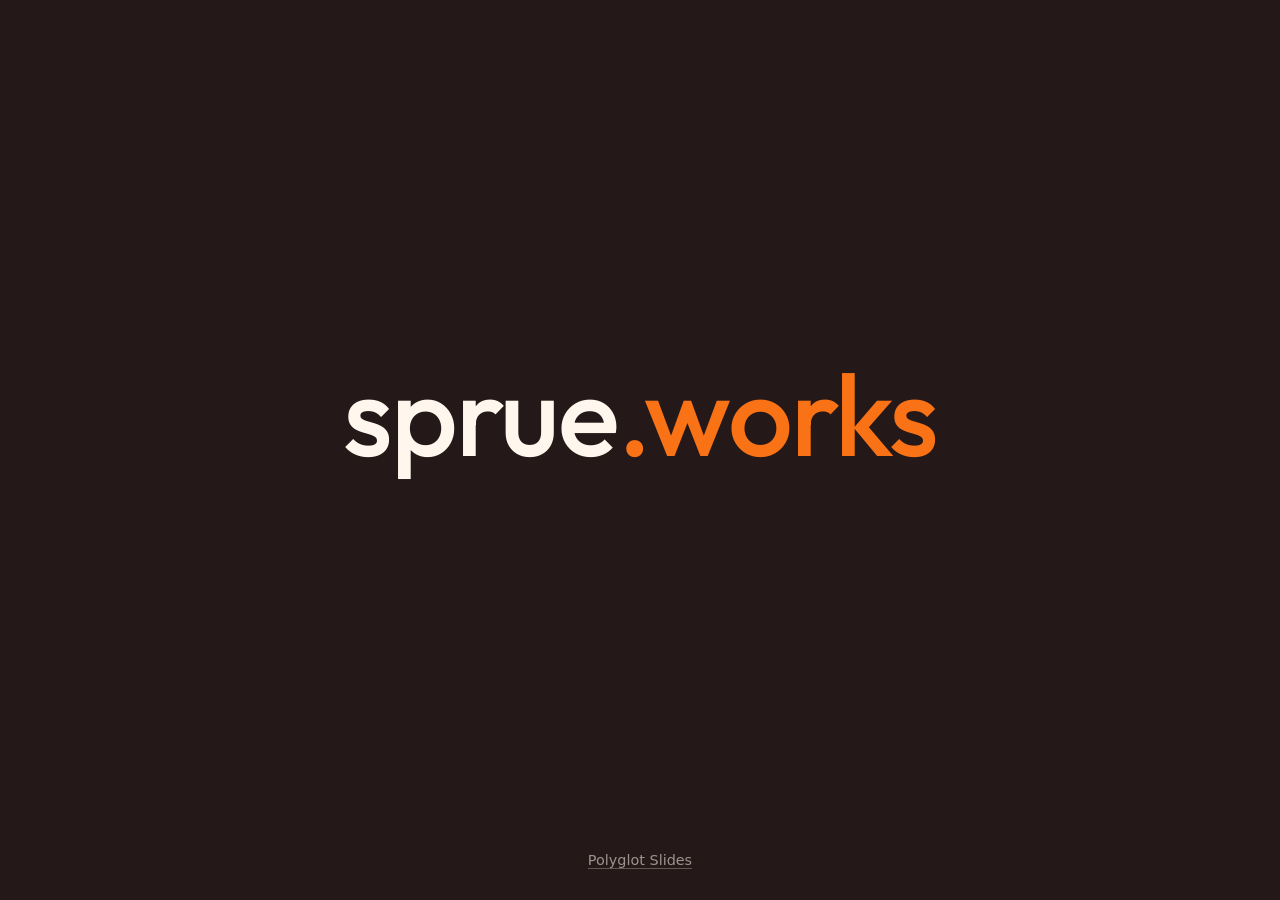
<file: index.html>
<!doctype html>
<html lang="en">
  <head>
    <meta charset="utf-8" />
    <meta name="viewport" content="width=device-width, initial-scale=1" />
    <title>sprue.works</title>
    <meta name="description" content="sprue.works" />
    <meta name="color-scheme" content="dark" />
    <meta name="theme-color" content="#251818" />

    <!-- Typeface: keep this link and the --wordmark-font block at the top of style.css in sync. -->
    <link rel="preconnect" href="https://fonts.googleapis.com" />
    <link rel="preconnect" href="https://fonts.gstatic.com" crossorigin />
    <link
      href="https://fonts.googleapis.com/css2?family=Outfit:wght@500&amp;display=swap"
      rel="stylesheet"
    />

    <link rel="stylesheet" href="style.css" />
  </head>
  <body>
    <main>
      <!--
        Wordmark. Until the logo (#1) lands, this is plain text.
        To swap in the SVG, replace the two <span>s below with one line:
          <img class="wordmark__mark" src="logo.svg" alt="sprue.works" />
      -->
      <h1 class="wordmark">
        <span class="wordmark__sprue">sprue</span><span class="wordmark__works">.works</span>
      </h1>
    </main>

    <footer>
      <a href="https://polyglot.sprue.works">Polyglot Slides</a>
    </footer>
  </body>
</html>
</file>
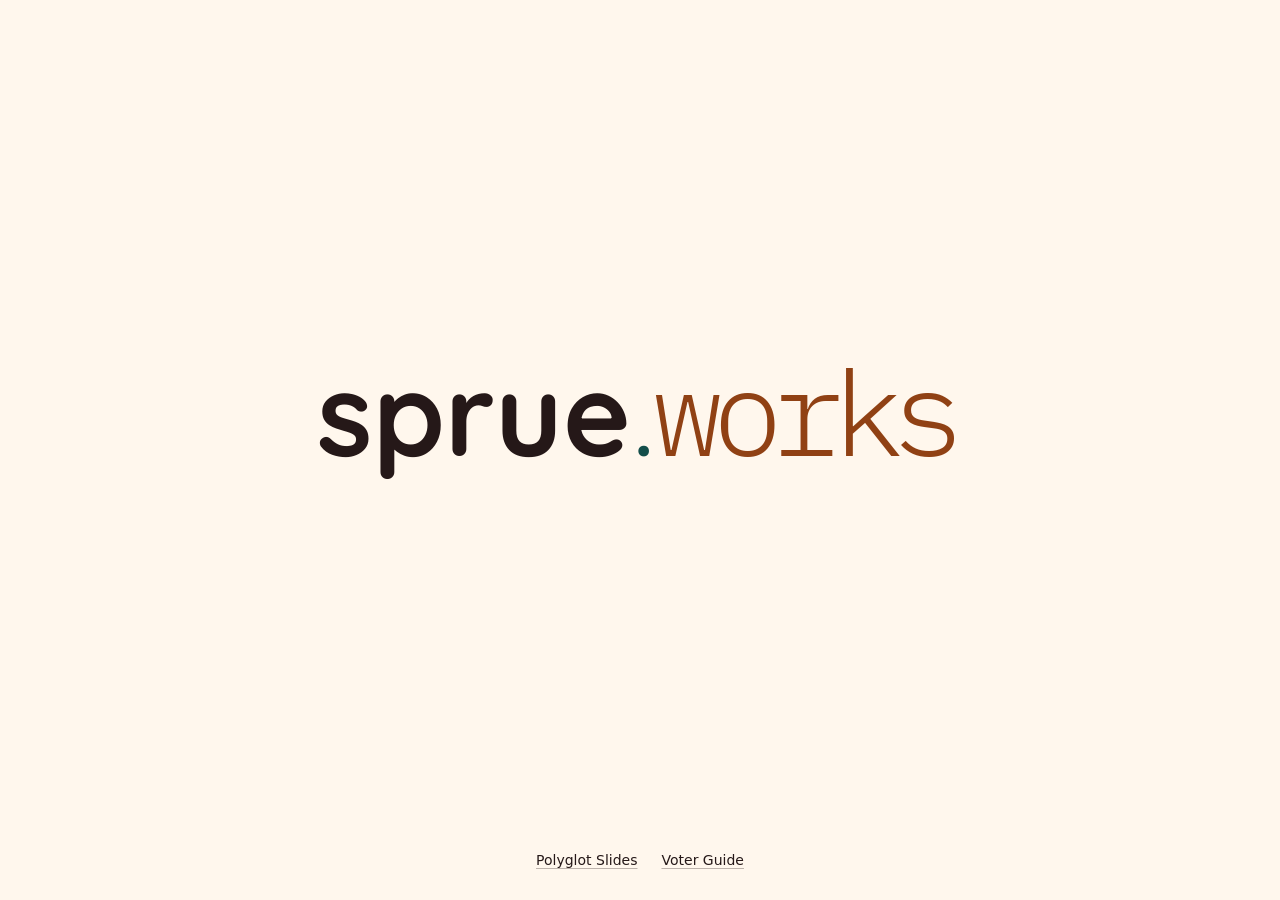
<file: public/index.html>
<!doctype html>
<html lang="en">
  <head>
    <meta charset="utf-8" />
    <meta name="viewport" content="width=device-width, initial-scale=1" />
    <title>sprue.works</title>
    <meta name="description" content="sprue.works" />
    <meta name="color-scheme" content="light dark" />
    <!-- A meta tag cannot read a CSS variable: these mirror --sw-bg in
         brand/v1/theme.css (Floral White / Coffee Bean). Change them together. -->
    <meta name="theme-color" media="(prefers-color-scheme: light)" content="#fff7ed" />
    <meta name="theme-color" media="(prefers-color-scheme: dark)" content="#251818" />

    <!-- Brand tokens (typefaces, palette) and the wordmark composition built
         from them, both hosted for other properties under /brand/v1/ and
         documented in brand/README.md. theme.css @imports the Google Fonts CSS
         itself; the preconnects just warm those hosts. -->
    <link rel="preconnect" href="https://fonts.googleapis.com" />
    <link rel="preconnect" href="https://fonts.gstatic.com" crossorigin />
    <link rel="stylesheet" href="brand/v1/theme.css" />
    <link rel="stylesheet" href="brand/v1/wordmark.css" />
    <link rel="stylesheet" href="style.css" />
  </head>
  <body>
    <main>
      <!--
        Wordmark. Until the logo (#1) lands, this is plain text in three parts
        so each can be styled on its own. The sw- classes are the hosted
        composition (brand/v1/wordmark.css); --brand asks for the coloured logo
        treatment rather than currentColor, and .wordmark is this page's own
        display sizing in style.css. There must be no whitespace between the
        spans. To swap in the SVG, replace all three with one line:
          <img class="wordmark__mark" src="brand/v1/logo.svg" alt="sprue.works" />
      -->
      <h1 class="wordmark sw-wordmark sw-wordmark--brand"><span class="sw-wordmark__sprue">sprue</span><span class="sw-wordmark__dot">.</span><span class="sw-wordmark__works">works</span></h1>
    </main>

    <footer>
      <a href="https://polyglot.sprue.works">Polyglot Slides</a>
      <a href="https://guide.sprue.works">Voter Guide</a>
    </footer>
  </body>
</html>
</file>
<file: style.css>
/* ---- Typeface ------------------------------------------------------------
   The wordmark font. Change this block together with the Google Fonts <link>
   in index.html; nothing else on the page depends on it. */
:root {
  --wordmark-font: "Outfit", system-ui, -apple-system, "Segoe UI", sans-serif;
  --wordmark-weight: 500;
}

/* ---- Palette (coolors.co/palette/c2571b-f97316-134e4a-f9dc5c-fff7ed-7fc6a4-904114-251818) */
:root {
  --coffee-bean: #251818;
  --floral-white: #fff7ed;
  --pumpkin: #f97316;
  --rust: #c2571b;
  --brown: #904114;
  --dark-teal: #134e4a;
  --mint: #7fc6a4;
  --yellow: #f9dc5c;

  --bg: var(--coffee-bean);
  --fg: var(--floral-white);
  --accent: var(--pumpkin);
  --muted: #9d938d; /* fallback for browsers without color-mix() */
  --muted: color-mix(in srgb, var(--floral-white) 55%, var(--coffee-bean));

  /* The palette is intentionally a single dark scheme (coffee-bean background)
     regardless of the OS preference; color-scheme keeps UA chrome consistent. */
  color-scheme: dark;
}

*,
*::before,
*::after {
  box-sizing: border-box;
}

html,
body {
  height: 100%;
}

body {
  margin: 0;
  display: flex;
  flex-direction: column;
  min-height: 100dvh;
  background: var(--bg);
  color: var(--fg);
  font-family: system-ui, -apple-system, "Segoe UI", sans-serif;
  -webkit-font-smoothing: antialiased;
  text-rendering: optimizeLegibility;
}

main {
  flex: 1;
  display: grid;
  place-items: center;
  padding: 2rem 1rem;
}

/* ---- Wordmark ---- */
.wordmark {
  margin: 0;
  font-family: var(--wordmark-font);
  font-weight: var(--wordmark-weight);
  /* ~9vw between 2.75rem and 8rem so it stays large on phones and desktops. */
  font-size: clamp(2.75rem, 9vw, 8rem);
  line-height: 1;
  letter-spacing: -0.02em;
  text-align: center;
  white-space: nowrap;
}

.wordmark__sprue {
  color: var(--fg);
}

.wordmark__works {
  color: var(--accent);
}

/* Sizing for the eventual SVG mark (see the comment in index.html). */
.wordmark__mark {
  display: block;
  width: clamp(16rem, 60vw, 48rem);
  max-width: 100%;
  height: auto;
}

/* ---- Footer ---- */
footer {
  padding: 1.5rem 1rem 2rem;
  text-align: center;
  font-size: 0.9rem;
}

footer a {
  color: var(--muted);
  text-decoration: underline;
  text-decoration-color: rgba(157, 147, 141, 0.5);
  text-decoration-color: color-mix(in srgb, var(--muted) 50%, transparent);
  text-decoration-thickness: 1px;
  text-underline-offset: 0.2em;
}

footer a:hover,
footer a:focus-visible {
  color: var(--fg);
  text-decoration-color: currentColor;
}

footer a:focus-visible {
  outline: 2px solid var(--accent);
  outline-offset: 4px;
  border-radius: 2px;
}
</file>
<file: public/brand/v1/theme.css>
/* sprue.works brand theme, v1
   https://sprue.works/brand/v1/theme.css

   Design tokens: CSS custom properties on :root, plus the two things they need
   to work, a Google Fonts @import for the typefaces and color-scheme on :root
   so form controls follow the palette. No element is styled. Every token is
   prefixed --sw- so it cannot collide with a consumer's own variables. Usage,
   the variable list, and the versioning rule live in brand/README.md in the
   sprue-works/website repository.

   Versioning: additive changes (new tokens, adjusted values) land in v1; a
   rename or removal ships as /brand/v2/theme.css. This file is served with a
   long immutable Cache-Control, so a value change reaches repeat visitors only
   once their cached copy expires. */

/* ---- Typefaces -----------------------------------------------------------
   The webfonts are pulled in here so a consumer needs nothing but the <link>.
   Weights match the wordmark: Quicksand 700, Nunito 300, IBM Plex Mono 300. */
@import url("https://fonts.googleapis.com/css2?family=Quicksand:wght@700&family=IBM+Plex+Mono:wght@300&family=Nunito:wght@300&display=swap");

:root {
  /* Type stack. Body text is the platform UI face; the mono face is the
     wordmark's "works" face so code and the mark share one voice. */
  --sw-font-body: system-ui, -apple-system, "Segoe UI", sans-serif;
  --sw-font-mono: "IBM Plex Mono", ui-monospace, SFMono-Regular, Menlo, monospace;

  /* Wordmark faces: sprue . works. Change a face here and in the @import
     above; nothing else depends on it. */
  --sw-font-sprue: "Quicksand", system-ui, -apple-system, "Segoe UI", sans-serif;
  --sw-weight-sprue: 700;
  --sw-font-dot: "Nunito", system-ui, -apple-system, "Segoe UI", sans-serif;
  --sw-weight-dot: 300;
  --sw-font-works: var(--sw-font-mono);
  --sw-weight-works: 300;
  /* Optical corrections measured with the picker (2026-09-03): the dot is
     pulled 0.035em closer to "works"; "works" is scaled so its x-height
     matches Quicksand's and tracked so the word is as wide as "sprue". */
  --sw-dot-gap-after: -0.035em;
  --sw-works-scale: 1.0368;
  --sw-works-tracking: -0.0939em;

  /* Type scale (rem) and leading. */
  --sw-text-xs: 0.75rem;
  --sw-text-sm: 0.875rem;
  --sw-text-md: 1rem;
  --sw-text-lg: 1.125rem;
  --sw-text-xl: 1.25rem;
  --sw-text-2xl: 1.5rem;
  --sw-text-3xl: 2rem;
  --sw-text-4xl: 2.5rem;
  --sw-leading-tight: 1.2;
  --sw-leading-normal: 1.5;

  /* Spacing and radii. */
  --sw-space-1: 0.25rem;
  --sw-space-2: 0.5rem;
  --sw-space-3: 0.75rem;
  --sw-space-4: 1rem;
  --sw-space-5: 1.5rem;
  --sw-space-6: 2rem;
  --sw-space-7: 3rem;
  --sw-space-8: 4rem;
  --sw-radius-sm: 2px;
  --sw-radius-md: 4px;
  --sw-radius-lg: 8px;
  --sw-radius-full: 9999px;

  /* ---- Palette (coolors.co/palette/bd5205-f97316-134e4a-f9dc5c-fff7ed-7fc6a4-904114-251818-1f1d1c) */
  --sw-bronze-spice: #bd5205; /* 4.5:1 on Floral White; #c2571b until #26 */
  --sw-pumpkin-spice: #f97316;
  --sw-pine-teal: #134e4a;
  --sw-royal-gold: #f9dc5c;
  --sw-floral-white: #fff7ed;
  --sw-muted-teal: #7fc6a4;
  --sw-rust-brown: #904114;
  --sw-coffee-bean: #251818;
  /* A neutral near-black, for a dark background or text where Coffee Bean's
     red cast shows (#26). Not used by the semantic colours below. */
  --sw-eerie-black: #1f1d1c;

  /* Semantic colours, light scheme (default). */
  --sw-bg: var(--sw-floral-white);
  --sw-fg: var(--sw-coffee-bean);
  --sw-muted: #7d6e69; /* refined via color-mix() in the @supports block below */
  --sw-accent: var(--sw-rust-brown);
  --sw-color-sprue: var(--sw-coffee-bean);
  --sw-color-dot: var(--sw-pine-teal);
  --sw-color-works: var(--sw-rust-brown);
  color-scheme: light;
}

@media (prefers-color-scheme: dark) {
  :root {
    --sw-bg: var(--sw-coffee-bean);
    --sw-fg: var(--sw-floral-white);
    --sw-muted: #9d938d;
    --sw-accent: var(--sw-pumpkin-spice);
    --sw-color-sprue: var(--sw-floral-white);
    --sw-color-dot: var(--sw-muted-teal);
    --sw-color-works: var(--sw-pumpkin-spice);
    color-scheme: dark;
  }
}

/* A custom property accepts any tokens, so a second declaration is not a
   fallback for it: the color-mix() value would win even where color-mix() is
   unsupported and var(--sw-muted) would then be invalid. Gate the mix. */
@supports (color: color-mix(in srgb, red 50%, blue)) {
  :root {
    --sw-muted: color-mix(in srgb, var(--sw-coffee-bean) 60%, var(--sw-floral-white));
  }
  @media (prefers-color-scheme: dark) {
    :root {
      --sw-muted: color-mix(in srgb, var(--sw-floral-white) 55%, var(--sw-coffee-bean));
    }
  }
}
</file>
<file: public/brand/v1/wordmark.css>
/* sprue.works wordmark, v1
   https://sprue.works/brand/v1/wordmark.css

   The composition of the text wordmark — "sprue", the dot, "works" — as four
   classes. The theme at /brand/v1/theme.css publishes the faces, weights and
   optical corrections as --sw-* tokens; this file is the one place that turns
   them into a mark, so no consumer has to copy the rules. Both files are
   needed: the theme also loads the webfonts.

   No colour and no size. The mark inherits currentColor and font-size, so it
   comes out at whatever size and colour the surrounding text has — a footer
   link, a heading, a nav item. Add .sw-wordmark--brand for the logo
   treatment, which colours each span from the theme's palette.

   It also occupies its true width, so it sits in a line of text exactly as
   the same words in the same faces would; see the margin on __works below.

   Markup: three spans inside any element, with no whitespace between them
   (the mark is one word, and a space between the spans would render).

     <link rel="stylesheet" href="https://sprue.works/brand/v1/theme.css" />
     <link rel="stylesheet" href="https://sprue.works/brand/v1/wordmark.css" />

     <a class="sw-wordmark" href="https://sprue.works"><span class="sw-wordmark__sprue">sprue</span><span class="sw-wordmark__dot">.</span><span class="sw-wordmark__works">works</span></a>

   Every var() below carries the token's own value as a literal fallback, the
   same way brand/README.md asks consumers to write theirs, so the mark still
   sets if the theme is unreachable — on the platform's own faces, since the
   webfonts come from the theme too. The dark-scheme colours live in the theme
   as well, so .sw-wordmark--brand without it stays on the light-scheme values.

   Versioning, as for the theme: additive changes (new classes, adjusted
   values) land in v1; a rename or removal ships as /brand/v2/wordmark.css.
   This file is served with a long immutable Cache-Control, so a change reaches
   a consumer's repeat visitors only once their cached copy expires. */

.sw-wordmark {
  /* The three parts read as one word, and the tracking below is measured
     against no other tracking, so a consumer's letter-spacing is reset here
     rather than left to apply to two of the three spans. */
  white-space: nowrap;
  letter-spacing: normal;
  /* The mark is a latin name and is set left to right wherever it is embedded.
     Its own letters are strong LTR, so bidi already orders them correctly in
     an RTL page; this states it rather than relying on it, and the isolate
     keeps the mark a single unit in the surrounding bidi run, so neutrals
     either side of it resolve against the consumer's text and not against the
     mark's. It also fixes what "right" means for the margin below. */
  direction: ltr;
  unicode-bidi: isolate;
}

.sw-wordmark__sprue {
  font-family: var(--sw-font-sprue, "Quicksand", system-ui, -apple-system, "Segoe UI", sans-serif);
  font-weight: var(--sw-weight-sprue, 700);
}

.sw-wordmark__dot {
  font-family: var(--sw-font-dot, "Nunito", system-ui, -apple-system, "Segoe UI", sans-serif);
  font-weight: var(--sw-weight-dot, 300);
  margin-right: var(--sw-dot-gap-after, -0.035em);
}

.sw-wordmark__works {
  font-family: var(--sw-font-works, "IBM Plex Mono", ui-monospace, SFMono-Regular, Menlo, monospace);
  font-weight: var(--sw-weight-works, 300);
  /* Scaled so its x-height matches Quicksand's, then tracked so the word is
     as wide as "sprue". Both are em-relative, so they hold at any size. */
  font-size: calc(1em * var(--sw-works-scale, 1.0368));
  letter-spacing: var(--sw-works-tracking, -0.0939em);
  /* CSS applies letter-spacing after the final "s" too, which is not part of
     the correction — the tracking was measured across the four gaps between
     the five letters. Left in, it would eat that much space after the mark and
     pull the next thing on the line closer than normal text sits. Give it
     back, so the mark occupies its true width wherever it is embedded. The
     margin resolves against this span's own font-size, as the tracking does,
     so the two cancel exactly at any size and for any token value. */
  margin-right: calc(-1 * var(--sw-works-tracking, -0.0939em));
}

/* ---- Brand colours -------------------------------------------------------
   The logo treatment, opt-in: without this modifier every span is
   currentColor, which is what a link or a heading wants. */

.sw-wordmark--brand .sw-wordmark__sprue {
  color: var(--sw-color-sprue, #251818);
}

.sw-wordmark--brand .sw-wordmark__dot {
  color: var(--sw-color-dot, #134e4a);
}

.sw-wordmark--brand .sw-wordmark__works {
  color: var(--sw-color-works, #904114);
}
</file>
<file: public/style.css>
/* Composition only. Every colour and typeface is a --sw-* token from the
   hosted brand theme, and the wordmark itself is the hosted composition of
   those tokens; both are linked before this file in index.html:
     /brand/v1/theme.css     (source: public/brand/v1/theme.css)
     /brand/v1/wordmark.css  (source: public/brand/v1/wordmark.css)
   Docs for both: brand/README.md. No fallbacks here on purpose: those files
   are same-origin, so if they fail to load this one has failed too. External
   consumers add their own. */

*,
*::before,
*::after {
  box-sizing: border-box;
}

html,
body {
  height: 100%;
}

body {
  margin: 0;
  display: flex;
  flex-direction: column;
  min-height: 100dvh;
  background: var(--sw-bg);
  color: var(--sw-fg);
  font-family: var(--sw-font-body);
  -webkit-font-smoothing: antialiased;
  text-rendering: optimizeLegibility;
}

main {
  flex: 1;
  display: grid;
  place-items: center;
  padding: 2rem 1rem;
}

/* ---- Wordmark ----
   The mark itself — faces, weights, dot gap, works scale and tracking, and
   the --brand colours — is .sw-wordmark in /brand/v1/wordmark.css, which the
   <h1> carries alongside the class below. All that is left here is this
   page's display treatment of it: how large it is and where it sits. */
.wordmark {
  margin: 0;
  /* ~9vw between 2.75rem and 8rem so it stays large on phones and desktops. */
  font-size: clamp(2.75rem, 9vw, 8rem);
  line-height: 1;
  text-align: center;
}

/* Sizing for the eventual SVG mark (see the comment in index.html). */
.wordmark__mark {
  display: block;
  width: clamp(16rem, 60vw, 48rem);
  max-width: 100%;
  height: auto;
}

/* ---- Footer ----
   A centred row of links that wraps whole links onto new lines. Spacing is
   gap only (no separators, no margins) so a wrapped line never leaves an
   orphan. Keep the row gap at --sw-space-2 or more: the 2px focus outline sits
   6px outside a link, and WCAG 2.2 SC 2.5.8 spacing depends on the gaps.
   text-align stays even though justify-content centres the row: the picker's
   body.hide-picker footer { display: block } outranks this rule, and
   text-align is what keeps its single link centred then. */
footer {
  display: flex;
  flex-wrap: wrap;
  justify-content: center;
  align-items: baseline;
  gap: var(--sw-space-2) var(--sw-space-5);
  padding: var(--sw-space-5) var(--sw-space-4) var(--sw-space-6);
  text-align: center;
  font-size: var(--sw-text-sm);
}

footer a {
  color: var(--sw-fg);
  text-decoration: underline;
  text-decoration-color: currentColor; /* fallback for browsers without color-mix() */
  text-decoration-color: color-mix(in srgb, var(--sw-muted) 50%, transparent);
  text-decoration-thickness: 1px;
  text-underline-offset: 0.2em;
}

footer a:hover,
footer a:focus-visible {
  text-decoration-color: currentColor;
  text-decoration-thickness: 2px;
}

footer a:focus-visible {
  outline: 2px solid var(--sw-accent);
  outline-offset: 4px;
  border-radius: 2px;
}
</file>
